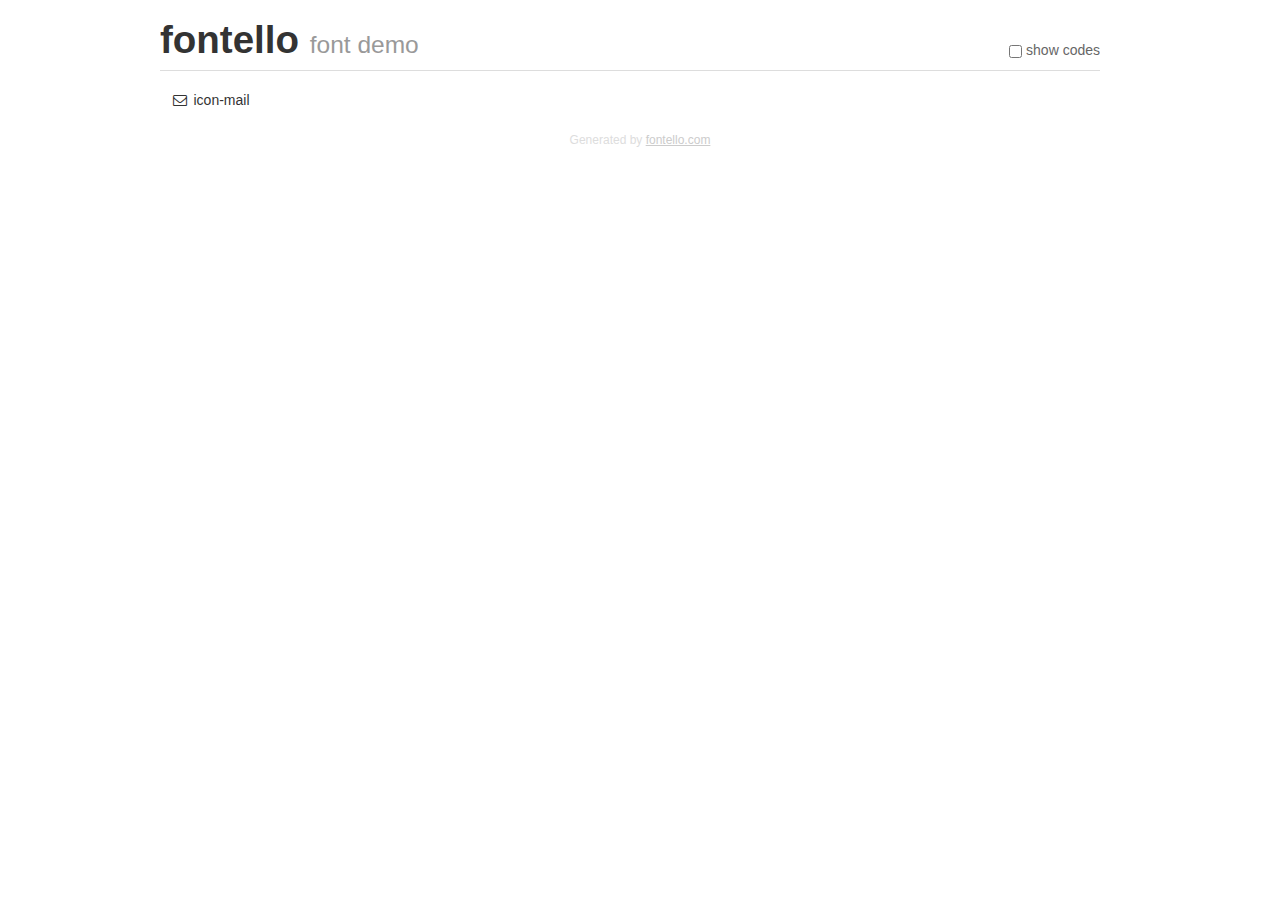
<file: fontello-c378b1e7/demo.html>
<!DOCTYPE html>
<html>
  <head>
  <!--[if lt IE 9]><script language="javascript" type="text/javascript" src="//html5shim.googlecode.com/svn/trunk/html5.js"></script><![endif]-->
  <meta charset="UTF-8">
  <style>
    html {
      font-size: 100%;
      -webkit-text-size-adjust: 100%;
      -ms-text-size-adjust: 100%;
    }
    a:focus {
      outline: thin dotted #333;
      outline: 5px auto -webkit-focus-ring-color;
      outline-offset: -2px;
    }
    a:hover,
    a:active {
      outline: 0;
    }
    input {
      margin: 0;
      font-size: 100%;
      vertical-align: middle;
      *overflow: visible;
      line-height: normal;
    }
    input::-moz-focus-inner {
      padding: 0;
      border: 0;
    }
    body {
      margin: 0;
      font-family: "Helvetica Neue", Helvetica, Arial, sans-serif;
      font-size: 14px;
      line-height: 20px;
      color: #333;
      background-color: #fff;
    }
    a {
      color: #08c;
      text-decoration: none;
    }
    a:hover {
      color: #005580;
      text-decoration: underline;
    }
    .row {
      margin-left: -20px;
      *zoom: 1;
    }
    .row:before,
    .row:after {
      display: table;
      content: "";
      line-height: 0;
    }
    .row:after {
      clear: both;
    }
    .span3 {
      float: left;
      min-height: 1px;
      margin-left: 20px;
      width: 220px;
    }
    .container {
      width: 940px;
      margin-right: auto;
      margin-left: auto;
      *zoom: 1;
    }
    .container:before,
    .container:after {
      display: table;
      content: "";
      line-height: 0;
    }
    .container:after {
      clear: both;
    }
    small {
      font-size: 85%;
    }
    h1 {
      margin: 10px 0;
      font-family: inherit;
      font-weight: bold;
      line-height: 20px;
      color: inherit;
      text-rendering: optimizelegibility;
      line-height: 40px;
      font-size: 38.5px;
    }
    h1 small {
      font-weight: normal;
      line-height: 1;
      color: #999;
      font-size: 24.5px;
    }

    body {
      margin-top: 90px;
    }
    .header {
      position: fixed;
      top: 0;
      left: 50%;
      margin-left: -480px;
      background-color: #fff;
      border-bottom: 1px solid #ddd;
      padding-top: 10px;
      z-index: 10;
    }
    .footer {
      color: #ddd;
      font-size: 12px;
      text-align: center;
      margin-top: 20px;
    }
    .footer a {
      color: #ccc;
      text-decoration: underline;
    }
    .the-icons {
      font-size: 14px;
      line-height: 24px;
    }
    .switch {
      position: absolute;
      right: 0;
      bottom: 10px;
      color: #666;
    }
    .switch input {
      margin-right: 0.3em;
    }
    .codesOn .i-name {
      display: none;
    }
    .codesOn .i-code {
      display: inline;
    }
    .i-code {
      display: none;
    }
    @font-face {
      font-family: 'fontello';
      src: url('./font/fontello.eot?59190117');
      src: url('./font/fontello.eot?59190117#iefix') format('embedded-opentype'),
           url('./font/fontello.woff?59190117') format('woff'),
           url('./font/fontello.ttf?59190117') format('truetype'),
           url('./font/fontello.svg?59190117#fontello') format('svg');
      font-weight: normal;
      font-style: normal;
    }
    .demo-icon {
      font-family: "fontello";
      font-style: normal;
      font-weight: normal;
      speak: never;
     
      display: inline-block;
      text-decoration: inherit;
      width: 1em;
      margin-right: .2em;
      text-align: center;
      /* opacity: .8; */
     
      /* For safety - reset parent styles, that can break glyph codes*/
      font-variant: normal;
      text-transform: none;
     
      /* fix buttons height, for twitter bootstrap */
      line-height: 1em;
     
      /* Animation center compensation - margins should be symmetric */
      /* remove if not needed */
      margin-left: .2em;
     
      /* You can be more comfortable with increased icons size */
      /* font-size: 120%; */
     
      /* Font smoothing. That was taken from TWBS */
      -webkit-font-smoothing: antialiased;
      -moz-osx-font-smoothing: grayscale;
     
      /* Uncomment for 3D effect */
      /* text-shadow: 1px 1px 1px rgba(127, 127, 127, 0.3); */
    }
    </style>
    <link rel="stylesheet" href="css/animation.css"><!--[if IE 7]><link rel="stylesheet" href="css/" + font.fontname + "-ie7.css"><![endif]-->
    <script>
      function toggleCodes(on) {
        var obj = document.getElementById('icons');
      
        if (on) {
          obj.className += ' codesOn';
        } else {
          obj.className = obj.className.replace(' codesOn', '');
        }
      }
    </script>
  </head>
  <body>
    <div class="container header">
      <h1>fontello <small>font demo</small></h1>
      <label class="switch">
        <input type="checkbox" onclick="toggleCodes(this.checked)">show codes
      </label>
    </div>
    <div class="container" id="icons">
      <div class="row">
        <div class="span3" title="Code: 0xe800">
          <i class="demo-icon icon-mail">&#xe800;</i> <span class="i-name">icon-mail</span><span class="i-code">0xe800</span>
        </div>
      </div>
    <div class="container footer">Generated by <a href="https://fontello.com">fontello.com</a></div>
  </body>
</html>
</file>
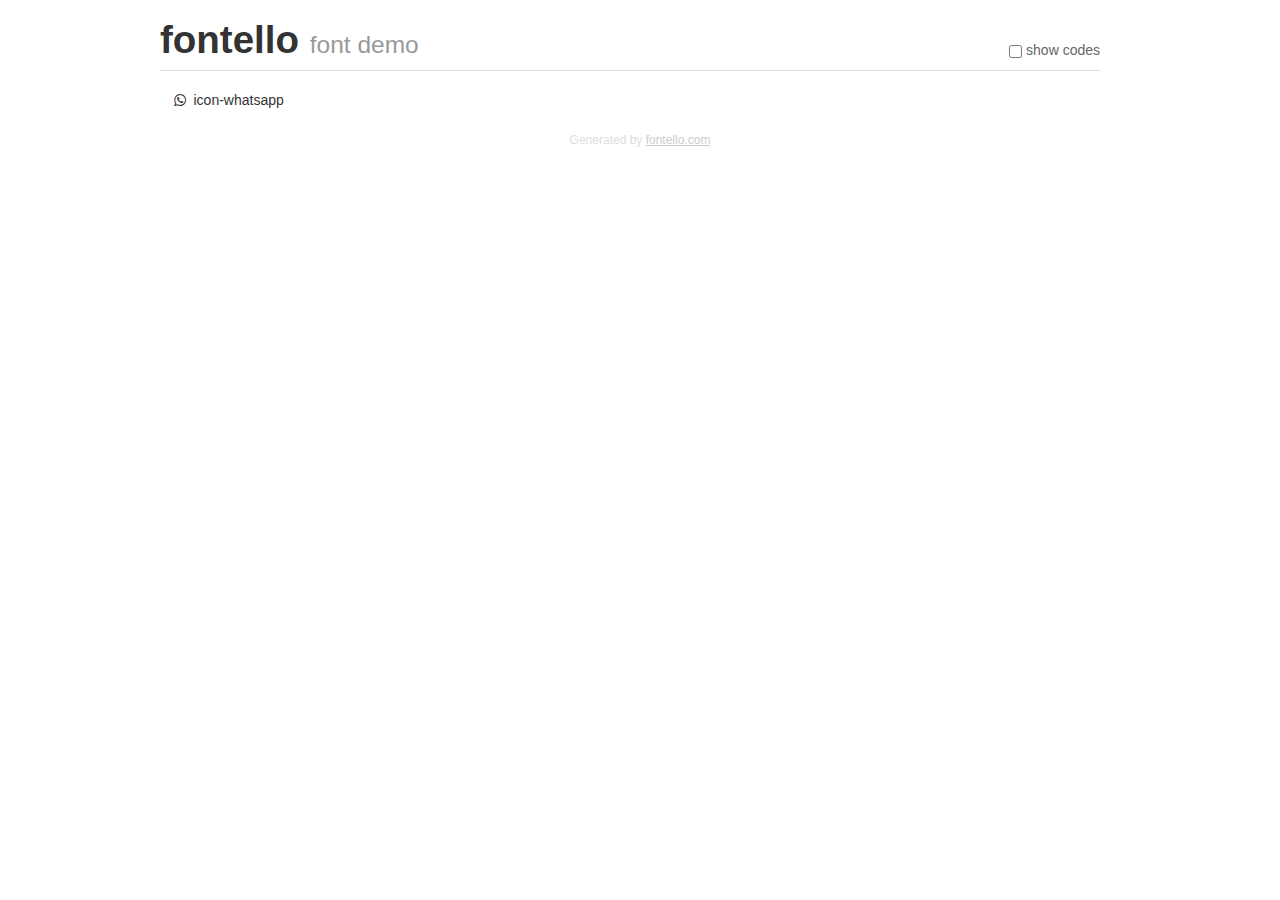
<file: fontello-ed752015/demo.html>
<!DOCTYPE html>
<html>
  <head>
  <!--[if lt IE 9]><script language="javascript" type="text/javascript" src="//html5shim.googlecode.com/svn/trunk/html5.js"></script><![endif]-->
  <meta charset="UTF-8">
  <style>
    html {
      font-size: 100%;
      -webkit-text-size-adjust: 100%;
      -ms-text-size-adjust: 100%;
    }
    a:focus {
      outline: thin dotted #333;
      outline: 5px auto -webkit-focus-ring-color;
      outline-offset: -2px;
    }
    a:hover,
    a:active {
      outline: 0;
    }
    input {
      margin: 0;
      font-size: 100%;
      vertical-align: middle;
      *overflow: visible;
      line-height: normal;
    }
    input::-moz-focus-inner {
      padding: 0;
      border: 0;
    }
    body {
      margin: 0;
      font-family: "Helvetica Neue", Helvetica, Arial, sans-serif;
      font-size: 14px;
      line-height: 20px;
      color: #333;
      background-color: #fff;
    }
    a {
      color: #08c;
      text-decoration: none;
    }
    a:hover {
      color: #005580;
      text-decoration: underline;
    }
    .row {
      margin-left: -20px;
      *zoom: 1;
    }
    .row:before,
    .row:after {
      display: table;
      content: "";
      line-height: 0;
    }
    .row:after {
      clear: both;
    }
    .span3 {
      float: left;
      min-height: 1px;
      margin-left: 20px;
      width: 220px;
    }
    .container {
      width: 940px;
      margin-right: auto;
      margin-left: auto;
      *zoom: 1;
    }
    .container:before,
    .container:after {
      display: table;
      content: "";
      line-height: 0;
    }
    .container:after {
      clear: both;
    }
    small {
      font-size: 85%;
    }
    h1 {
      margin: 10px 0;
      font-family: inherit;
      font-weight: bold;
      line-height: 20px;
      color: inherit;
      text-rendering: optimizelegibility;
      line-height: 40px;
      font-size: 38.5px;
    }
    h1 small {
      font-weight: normal;
      line-height: 1;
      color: #999;
      font-size: 24.5px;
    }

    body {
      margin-top: 90px;
    }
    .header {
      position: fixed;
      top: 0;
      left: 50%;
      margin-left: -480px;
      background-color: #fff;
      border-bottom: 1px solid #ddd;
      padding-top: 10px;
      z-index: 10;
    }
    .footer {
      color: #ddd;
      font-size: 12px;
      text-align: center;
      margin-top: 20px;
    }
    .footer a {
      color: #ccc;
      text-decoration: underline;
    }
    .the-icons {
      font-size: 14px;
      line-height: 24px;
    }
    .switch {
      position: absolute;
      right: 0;
      bottom: 10px;
      color: #666;
    }
    .switch input {
      margin-right: 0.3em;
    }
    .codesOn .i-name {
      display: none;
    }
    .codesOn .i-code {
      display: inline;
    }
    .i-code {
      display: none;
    }
    @font-face {
      font-family: 'fontello';
      src: url('./font/fontello.eot?82165337');
      src: url('./font/fontello.eot?82165337#iefix') format('embedded-opentype'),
           url('./font/fontello.woff?82165337') format('woff'),
           url('./font/fontello.ttf?82165337') format('truetype'),
           url('./font/fontello.svg?82165337#fontello') format('svg');
      font-weight: normal;
      font-style: normal;
    }
    .demo-icon {
      font-family: "fontello";
      font-style: normal;
      font-weight: normal;
      speak: never;
     
      display: inline-block;
      text-decoration: inherit;
      width: 1em;
      margin-right: .2em;
      text-align: center;
      /* opacity: .8; */
     
      /* For safety - reset parent styles, that can break glyph codes*/
      font-variant: normal;
      text-transform: none;
     
      /* fix buttons height, for twitter bootstrap */
      line-height: 1em;
     
      /* Animation center compensation - margins should be symmetric */
      /* remove if not needed */
      margin-left: .2em;
     
      /* You can be more comfortable with increased icons size */
      /* font-size: 120%; */
     
      /* Font smoothing. That was taken from TWBS */
      -webkit-font-smoothing: antialiased;
      -moz-osx-font-smoothing: grayscale;
     
      /* Uncomment for 3D effect */
      /* text-shadow: 1px 1px 1px rgba(127, 127, 127, 0.3); */
    }
    </style>
    <link rel="stylesheet" href="css/animation.css"><!--[if IE 7]><link rel="stylesheet" href="css/" + font.fontname + "-ie7.css"><![endif]-->
    <script>
      function toggleCodes(on) {
        var obj = document.getElementById('icons');
      
        if (on) {
          obj.className += ' codesOn';
        } else {
          obj.className = obj.className.replace(' codesOn', '');
        }
      }
    </script>
  </head>
  <body>
    <div class="container header">
      <h1>fontello <small>font demo</small></h1>
      <label class="switch">
        <input type="checkbox" onclick="toggleCodes(this.checked)">show codes
      </label>
    </div>
    <div class="container" id="icons">
      <div class="row">
        <div class="span3" title="Code: 0xf232">
          <i class="demo-icon icon-whatsapp">&#xf232;</i> <span class="i-name">icon-whatsapp</span><span class="i-code">0xf232</span>
        </div>
      </div>
    <div class="container footer">Generated by <a href="https://fontello.com">fontello.com</a></div>
  </body>
</html>
</file>
<file: fontello-c378b1e7/css/animation.css>
/*
   Animation example, for spinners
*/
.animate-spin {
  -moz-animation: spin 2s infinite linear;
  -o-animation: spin 2s infinite linear;
  -webkit-animation: spin 2s infinite linear;
  animation: spin 2s infinite linear;
  display: inline-block;
}
@-moz-keyframes spin {
  0% {
    -moz-transform: rotate(0deg);
    -o-transform: rotate(0deg);
    -webkit-transform: rotate(0deg);
    transform: rotate(0deg);
  }

  100% {
    -moz-transform: rotate(359deg);
    -o-transform: rotate(359deg);
    -webkit-transform: rotate(359deg);
    transform: rotate(359deg);
  }
}
@-webkit-keyframes spin {
  0% {
    -moz-transform: rotate(0deg);
    -o-transform: rotate(0deg);
    -webkit-transform: rotate(0deg);
    transform: rotate(0deg);
  }

  100% {
    -moz-transform: rotate(359deg);
    -o-transform: rotate(359deg);
    -webkit-transform: rotate(359deg);
    transform: rotate(359deg);
  }
}
@-o-keyframes spin {
  0% {
    -moz-transform: rotate(0deg);
    -o-transform: rotate(0deg);
    -webkit-transform: rotate(0deg);
    transform: rotate(0deg);
  }

  100% {
    -moz-transform: rotate(359deg);
    -o-transform: rotate(359deg);
    -webkit-transform: rotate(359deg);
    transform: rotate(359deg);
  }
}
@-ms-keyframes spin {
  0% {
    -moz-transform: rotate(0deg);
    -o-transform: rotate(0deg);
    -webkit-transform: rotate(0deg);
    transform: rotate(0deg);
  }

  100% {
    -moz-transform: rotate(359deg);
    -o-transform: rotate(359deg);
    -webkit-transform: rotate(359deg);
    transform: rotate(359deg);
  }
}
@keyframes spin {
  0% {
    -moz-transform: rotate(0deg);
    -o-transform: rotate(0deg);
    -webkit-transform: rotate(0deg);
    transform: rotate(0deg);
  }

  100% {
    -moz-transform: rotate(359deg);
    -o-transform: rotate(359deg);
    -webkit-transform: rotate(359deg);
    transform: rotate(359deg);
  }
}
</file>
<file: fontello-ed752015/css/animation.css>
/*
   Animation example, for spinners
*/
.animate-spin {
  -moz-animation: spin 2s infinite linear;
  -o-animation: spin 2s infinite linear;
  -webkit-animation: spin 2s infinite linear;
  animation: spin 2s infinite linear;
  display: inline-block;
}
@-moz-keyframes spin {
  0% {
    -moz-transform: rotate(0deg);
    -o-transform: rotate(0deg);
    -webkit-transform: rotate(0deg);
    transform: rotate(0deg);
  }

  100% {
    -moz-transform: rotate(359deg);
    -o-transform: rotate(359deg);
    -webkit-transform: rotate(359deg);
    transform: rotate(359deg);
  }
}
@-webkit-keyframes spin {
  0% {
    -moz-transform: rotate(0deg);
    -o-transform: rotate(0deg);
    -webkit-transform: rotate(0deg);
    transform: rotate(0deg);
  }

  100% {
    -moz-transform: rotate(359deg);
    -o-transform: rotate(359deg);
    -webkit-transform: rotate(359deg);
    transform: rotate(359deg);
  }
}
@-o-keyframes spin {
  0% {
    -moz-transform: rotate(0deg);
    -o-transform: rotate(0deg);
    -webkit-transform: rotate(0deg);
    transform: rotate(0deg);
  }

  100% {
    -moz-transform: rotate(359deg);
    -o-transform: rotate(359deg);
    -webkit-transform: rotate(359deg);
    transform: rotate(359deg);
  }
}
@-ms-keyframes spin {
  0% {
    -moz-transform: rotate(0deg);
    -o-transform: rotate(0deg);
    -webkit-transform: rotate(0deg);
    transform: rotate(0deg);
  }

  100% {
    -moz-transform: rotate(359deg);
    -o-transform: rotate(359deg);
    -webkit-transform: rotate(359deg);
    transform: rotate(359deg);
  }
}
@keyframes spin {
  0% {
    -moz-transform: rotate(0deg);
    -o-transform: rotate(0deg);
    -webkit-transform: rotate(0deg);
    transform: rotate(0deg);
  }

  100% {
    -moz-transform: rotate(359deg);
    -o-transform: rotate(359deg);
    -webkit-transform: rotate(359deg);
    transform: rotate(359deg);
  }
}
</file>
